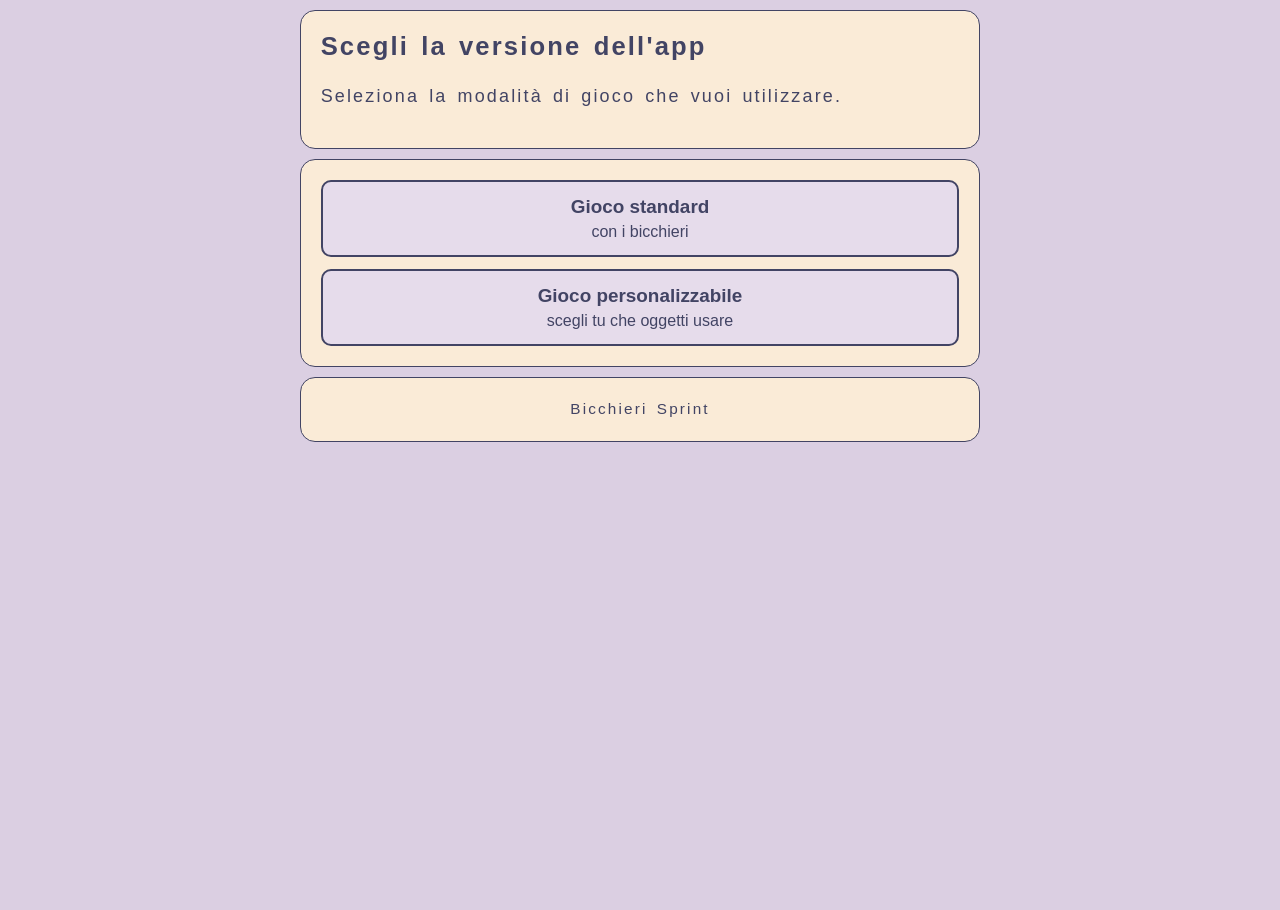
<file: index.html>
<!DOCTYPE html>
<html lang="it">
<head>
    <meta charset="UTF-8">
    <meta name="viewport" content="width=device-width, initial-scale=1.0">
    <meta name="description" content="Bicchieri Sprint: scegli la versione del gioco.">
    <title>Bicchieri Sprint — Scegli la versione</title>
    <link rel="stylesheet" href="style.css">
</head>
<body>
    <main class="page">
        <header>
            <h1>Scegli la versione dell'app</h1>
            <p>Seleziona la modalità di gioco che vuoi utilizzare.</p>
        </header>

        <section aria-label="Versioni del gioco">
            <div class="btn-group">
                <button type="button" onclick="window.location.href='standard.html'">
                    Gioco standard
                    <span>con i bicchieri</span>
                </button>

                <button type="button" onclick="window.location.href='custom.html'">
                    Gioco personalizzabile
                    <span>scegli tu che oggetti usare</span>
                </button>
            </div>
        </section>

        <footer>
            Bicchieri Sprint
        </footer>
    </main>
</body>
</html>
</file>
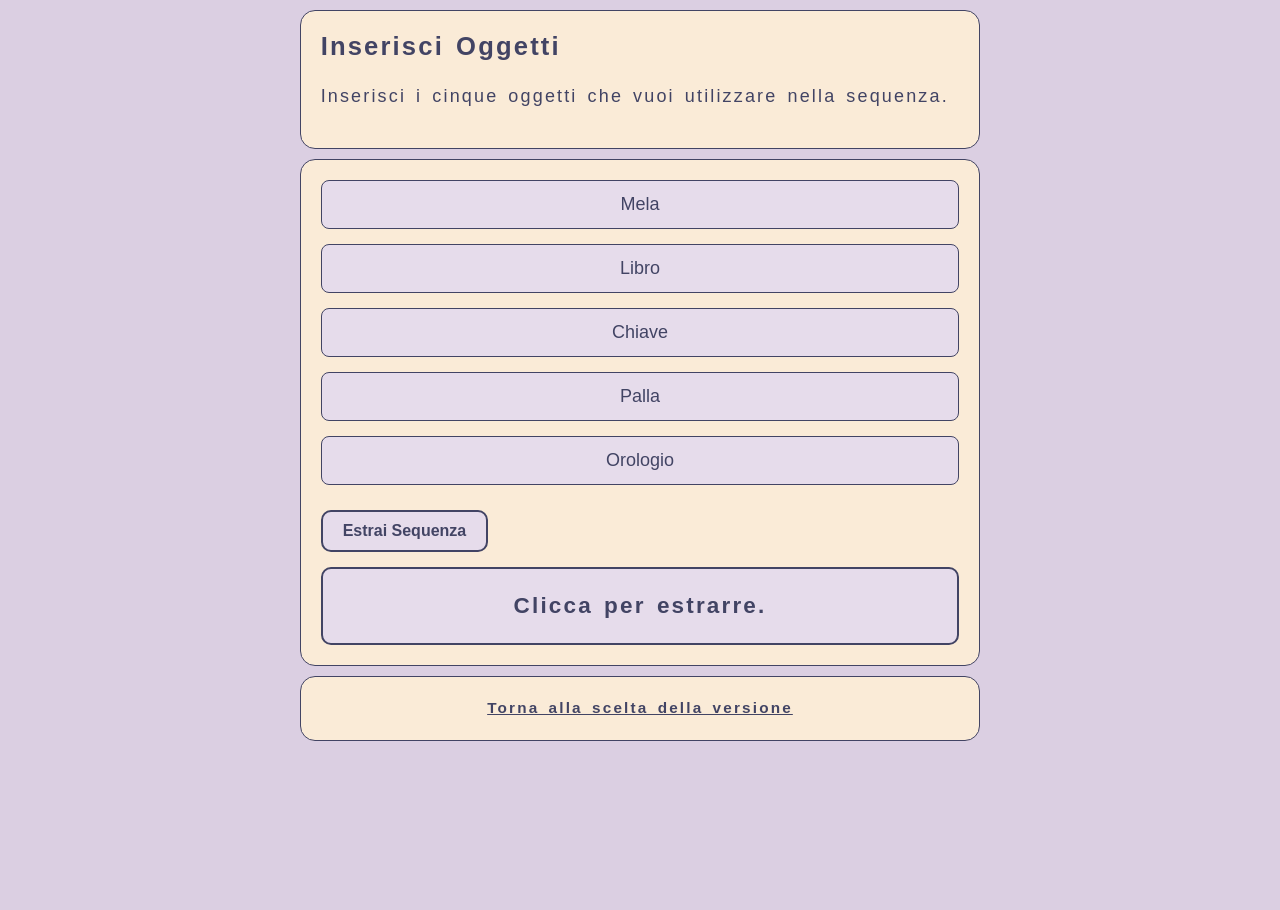
<file: custom.html>
<!DOCTYPE html>
<html lang="it">
<head>
    <meta charset="UTF-8">
    <meta name="viewport" content="width=device-width, initial-scale=1.0">
    <meta name="description" content="Bicchieri Sprint: crea una sequenza personalizzata di oggetti.">
    <title>Bicchieri Sprint — Gioco personalizzabile</title>

    <link rel="stylesheet" href="style.css">
</head>
<body>
    <main class="page">
        <header>
            <h1>Inserisci Oggetti</h1>
            <p>Inserisci i cinque oggetti che vuoi utilizzare nella sequenza.</p>
        </header>

        <section aria-label="Oggetti personalizzati">
            <div class="input-group" id="inputWrapper">
                <input type="text" class="input-oggetto" placeholder="Oggetto 1" value="Mela" aria-label="Oggetto 1">
                <input type="text" class="input-oggetto" placeholder="Oggetto 2" value="Libro" aria-label="Oggetto 2">
                <input type="text" class="input-oggetto" placeholder="Oggetto 3" value="Chiave" aria-label="Oggetto 3">
                <input type="text" class="input-oggetto" placeholder="Oggetto 4" value="Palla" aria-label="Oggetto 4">
                <input type="text" class="input-oggetto" placeholder="Oggetto 5" value="Orologio" aria-label="Oggetto 5">
            </div>

            <button id="btnEstrai" type="button">Estrai Sequenza</button>

            <div id="risultato" role="alert" aria-live="polite">
                Clicca per estrarre.
            </div>
        </section>

        <footer>
            <a href="index.html">Torna alla scelta della versione</a>
        </footer>
    </main>

    <script src="script.js"></script>
</body>
</html>
</file>
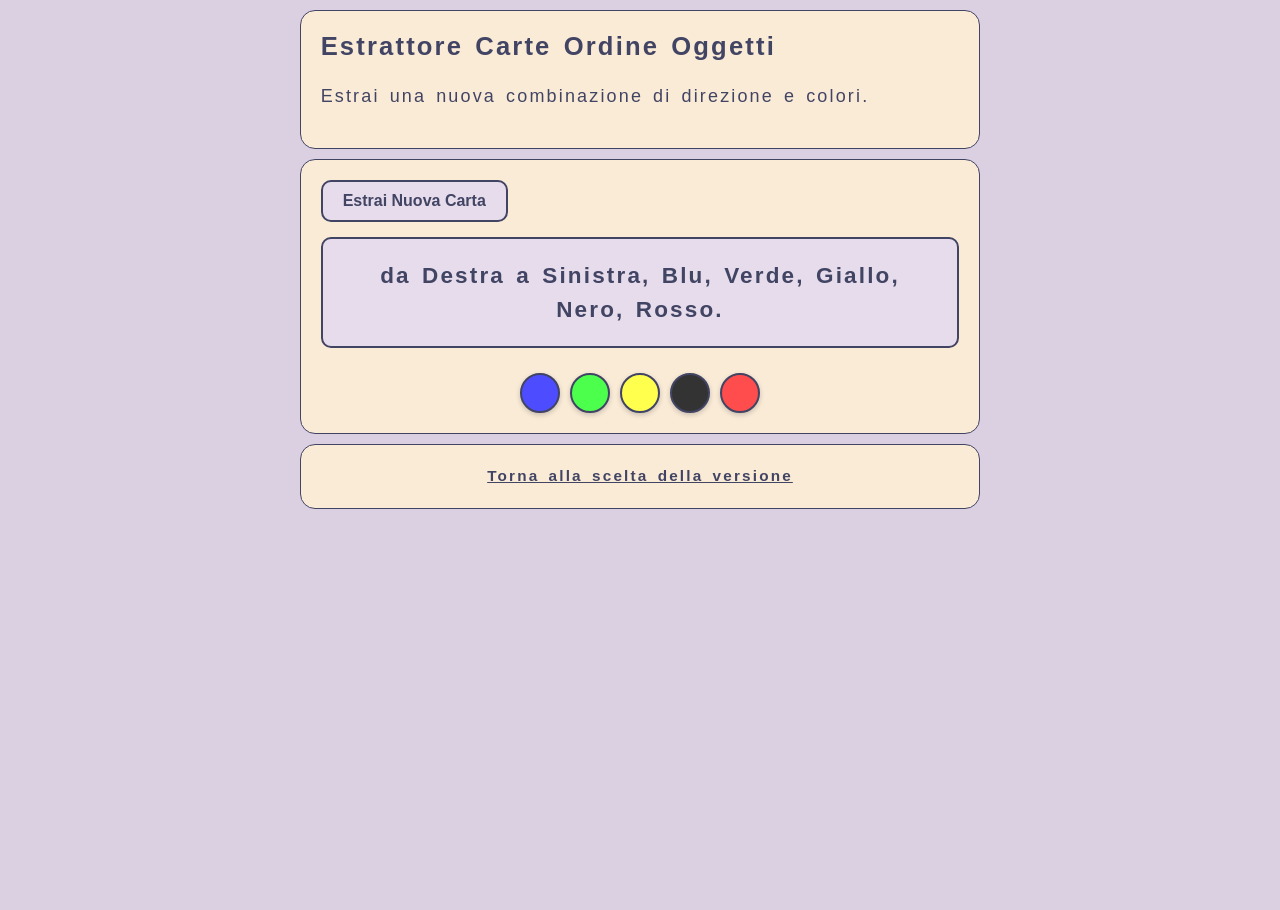
<file: standard.html>
<!DOCTYPE html>
<html lang="it">
<head>
    <meta charset="UTF-8">
    <meta name="viewport" content="width=device-width, initial-scale=1.0">
    <meta name="description" content="Bicchieri Sprint: estrai una nuova combinazione di colori e direzione.">
    <title>Bicchieri Sprint — Gioco standard</title>
    <link rel="stylesheet" href="style.css">
</head>
<body>
    <main class="page">
        <header>
            <h1>Estrattore Carte Ordine Oggetti</h1>
            <p>Estrai una nuova combinazione di direzione e colori.</p>
        </header>

        <section aria-label="Estrazione della carta">
            <button id="estraiCarta" type="button">Estrai Nuova Carta</button>

            <div id="risultato" role="alert" aria-live="polite">
                Clicca sul pulsante per estrarre la combinazione.
            </div>

            <div id="coloriVisuali" class="color-display" aria-label="Sequenza dei colori">
            </div>
        </section>

        <footer>
            <a href="index.html">Torna alla scelta della versione</a>
        </footer>
    </main>

    <script>
        // Array dei colori e delle direzioni disponibili
        const colori = ["Rosso", "Verde", "Blu", "Giallo", "Nero"];
        const direzioni = ["da Sinistra a Destra", "da Destra a Sinistra", "dall'Alto in Basso", "dal Basso in Alto"];

        // Storico delle combinazioni recenti per evitare ripetizioni
        const storicoCombinazioni = [];
        const MAX_STORICO = 5;

        const risultatoDiv = document.getElementById('risultato');
        const coloriVisualiDiv = document.getElementById('coloriVisuali');
        const estraiButton = document.getElementById('estraiCarta');

        function mischiaArray(array) {
            const arrayCopiato = [...array];
            let currentIndex = arrayCopiato.length;

            while (currentIndex !== 0) {
                const randomIndex = Math.floor(Math.random() * currentIndex);
                currentIndex--;

                [arrayCopiato[currentIndex], arrayCopiato[randomIndex]] = [
                    arrayCopiato[randomIndex], arrayCopiato[currentIndex]
                ];
            }

            return arrayCopiato;
        }

        function estraiCarta() {
            let combinazioneValida = false;
            let direzioneCasuale;
            let ordineCasualeColori;
            let combinazioneChiave;

            while (!combinazioneValida) {
                direzioneCasuale = direzioni[Math.floor(Math.random() * direzioni.length)];
                ordineCasualeColori = mischiaArray(colori);
                combinazioneChiave = direzioneCasuale + "|" + ordineCasualeColori.join(',');

                if (!storicoCombinazioni.includes(combinazioneChiave)) {
                    combinazioneValida = true;
                }
            }

            storicoCombinazioni.unshift(combinazioneChiave);
            if (storicoCombinazioni.length > MAX_STORICO) {
                storicoCombinazioni.pop();
            }

            const coloriTesto = ordineCasualeColori.join(', ');
            risultatoDiv.textContent = `${direzioneCasuale}, ${coloriTesto}.`;

            coloriVisualiDiv.innerHTML = '';
            ordineCasualeColori.forEach(colore => {
                const box = document.createElement('div');
                box.className = `color-box ${colore}`;
                box.setAttribute('aria-label', colore);
                box.setAttribute('role', 'img');
                coloriVisualiDiv.appendChild(box);
            });
        }

        estraiButton.addEventListener('click', estraiCarta);
        estraiCarta();
    </script>
</body>
</html>
</file>
<file: style.css>
/* =========================================================
   Bicchieri Sprint — stile comune
   Struttura ispirata al layout di giochiamoci.it.
   I colori del gioco restano separati e riconoscibili.
   ========================================================= */

:root {
    --sfondo: #DBCFE2;
    --superficie: antiquewhite;
    --testo: #424464;
    --bordo: #424464;
    --accento: #E6DCEB;
    --accento-hover: #736754;
    --risultato-sfondo: #E6DCEB;
    --campo-sfondo: #E6DCEB;
    --ombra: rgba(66, 68, 100, 0.10);
}

* {
    box-sizing: border-box;
}

html {
    scroll-behavior: smooth;
}

body {
    background-color: var(--sfondo);
    margin: 0;
    padding: 0;
    font-family: Verdana, Geneva, Tahoma, sans-serif;
    color: var(--testo);
    font-size: 18px;
    line-height: 1.5;
    letter-spacing: 0.12em;
    word-spacing: 0.16em;
    text-align: left;
    min-height: 100vh;
}

/* Contenitore generale: mantiene le righe leggibili come sul sito principale. */
.page {
    width: min(100%, 70ch);
    margin: 0 auto;
}

header,
section,
footer,
#container {
    background-color: var(--superficie);
    padding: 20px;
    margin: 10px;
    border-radius: 15px;
    border: 1px solid var(--bordo);
}

#container {
    width: 100%;
    max-width: 70ch;
    margin: 10px auto;
    text-align: center;
    box-shadow: 0 4px 15px var(--ombra);
}

h1,
h2,
h3,
p {
    margin-top: 0;
}

h1 {
    color: var(--testo);
    margin-bottom: 20px;
    font-size: 1.6rem;
    line-height: 1.25;
}

h2 {
    font-size: 1.25rem;
}

p {
    margin-bottom: 1em;
}

a {
    color: var(--testo);
    font-weight: bold;
    text-decoration: underline;
    transition: color 0.2s, border 0.2s;
}

a:hover {
    color: var(--accento-hover);
    border: 3px solid var(--accento-hover);
}

/* Header coerente con la struttura del sito principale. */
.header-main-box {
    display: flex;
    align-items: center;
    gap: 20px;
}

.testi-header {
    display: flex;
    flex-direction: column;
    gap: 4px;
}

.testi-header h1,
.testi-header .motto {
    margin: 0;
}

.logo {
    max-height: 10ch;
    width: auto;
}

nav {
    margin-top: 20px;
}

/* Pulsanti: stessa logica visiva delle pagine di giochiamoci.it,
   ma con la palette funzionale del gioco. */
button {
    font-family: Verdana, Geneva, Tahoma, sans-serif;
    font-weight: bold;
    background-color: var(--accento);
    color: var(--testo);
    border: solid 2px var(--testo);
    padding: 10px 20px;
    cursor: pointer;
    font-size: 16px;
    border-radius: 10px;
    transition: color 0.2s, background-color 0.2s, transform 0.1s;
}

button:hover {
    color: var(--testo);
    background-color: var(--sfondo);
}

button:active {
    transform: scale(0.98);
}

button:focus-visible,
input:focus-visible {
    outline: 3px solid rgba(66, 68, 100, 0.35);
    outline-offset: 2px;
}

/* Pagina iniziale */
.btn-group {
    display: flex;
    flex-direction: column;
    gap: 12px;
}

.btn-group button {
    width: 100%;
    padding: 14px 20px;
    font-size: 1.05em;
}

.btn-group button span {
    display: block;
    font-size: 0.85em;
    font-weight: normal;
    margin-top: 4px;
}

/* Form della versione personalizzabile */
.input-group {
    margin-bottom: 20px;
    display: grid;
    grid-template-columns: 1fr;
    gap: 10px;
}

form label {
    display: block;
    margin-bottom: 5px;
    font-weight: bold;
}

input[type="text"],
input[type="email"],
select,
textarea {
    display: block;
    width: 100%;
    box-sizing: border-box;
    padding: 10px;
    margin-bottom: 5px;
    border: 1px solid var(--bordo);
    border-radius: 8px;
    background-color: var(--campo-sfondo);
    color: var(--testo);
    font: inherit;
    text-align: center;
}

/* Risultato */
#risultato {
    margin-top: 15px;
    font-size: 1.25em;
    font-weight: bold;
    text-align: center;
    padding: 20px;
    border: 2px solid var(--testo);
    border-radius: 10px;
    background-color: var(--risultato-sfondo);
    color: var(--testo);
    min-height: 50px;
    display: flex;
    align-items: center;
    justify-content: center;
    word-break: break-word;
}

/* Visualizzazione dei colori della versione standard */
.color-display {
    display: flex;
    justify-content: center;
    align-items: center;
    flex-wrap: wrap;
    margin-top: 25px;
    gap: 10px;
}

.color-box {
    width: 40px;
    height: 40px;
    border-radius: 50%;
    border: 2px solid #424464;
    box-shadow: 0 2px 5px rgba(0, 0, 0, 0.2);
    flex: 0 0 auto;
}

/* Colori funzionali del gioco: NON modificare per uniformare il layout. */
.Rosso { background-color: #ff4d4d; }
.Verde { background-color: #4dff4d; }
.Blu { background-color: #4d4dff; }
.Giallo { background-color: #ffff4d; }
.Nero { background-color: #333; }

footer {
    font-size: 0.85em;
    text-align: center;
}

/* Schermi piccoli */
@media (max-width: 800px) {
    body {
        padding: 0;
        font-size: 17px;
    }

    header,
    section,
    footer,
    #container {
        padding: 16px;
        margin: 6px 0;
        border-radius: 12px;
    }

    .header-main-box {
        flex-direction: column;
        align-items: center;
        text-align: center;
        gap: 12px;
    }

    .logo {
        max-height: 100px;
    }

    .testi-header h1 {
        font-size: 1.4rem;
        line-height: 1.2;
    }

    .testi-header .motto {
        font-size: 0.95rem;
        line-height: 1.4;
    }

    #container h1 {
        font-size: 1.4rem;
    }

    button {
        padding: 12px 18px;
    }

    #risultato {
        font-size: 1.1em;
        padding: 16px;
    }
}

/* Schermi molto bassi: riduce lo spazio verticale senza compromettere lo scroll. */
@media (max-height: 600px) {
    #container {
        padding: 14px;
    }

    input[type="text"] {
        padding: 8px;
    }

    h1 {
        margin-bottom: 12px;
    }
}
</file>
